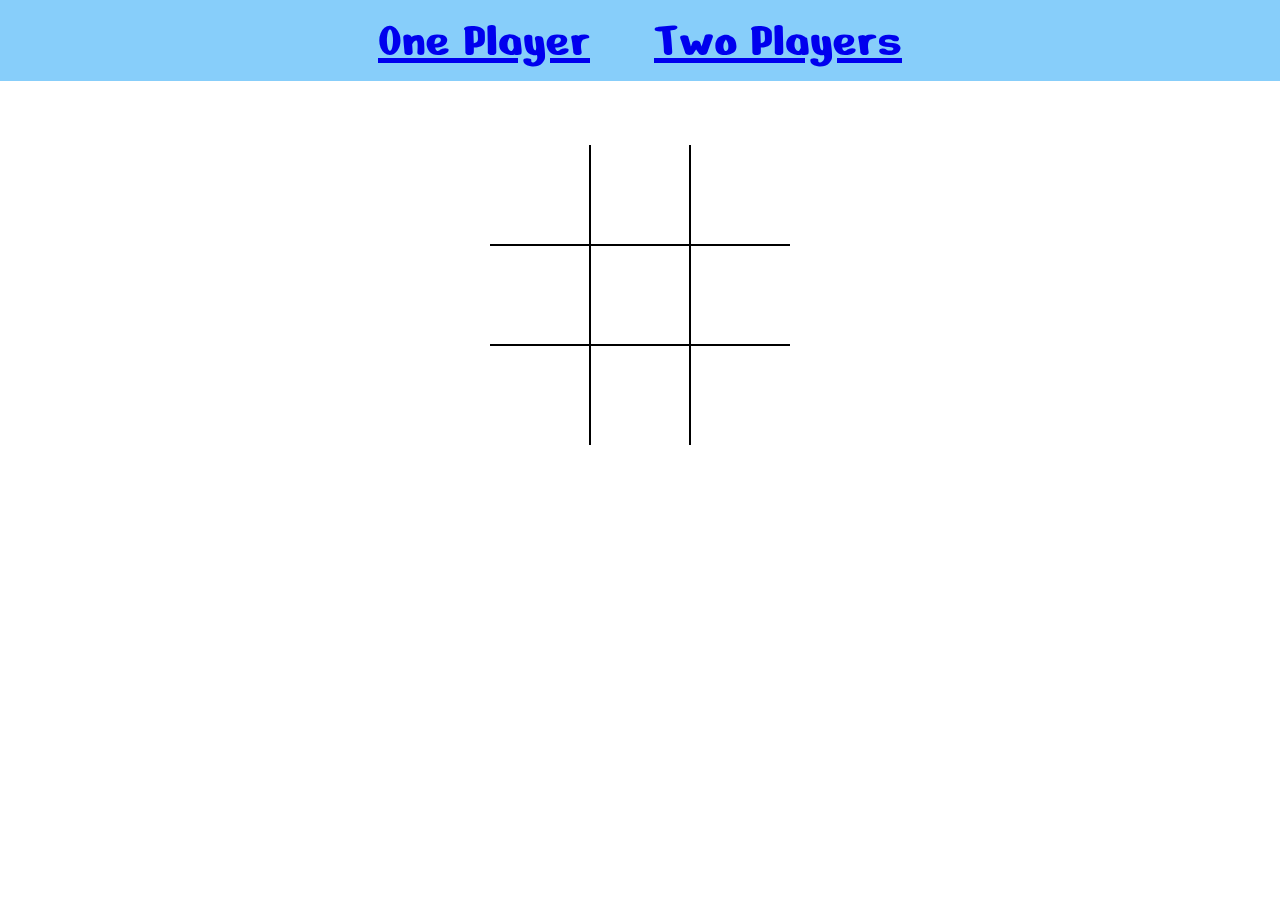
<file: index.html>
<!DOCTYPE html>
<html lang="en">
   <head>
      <meta charset="UTF-8" />
      <meta name="viewport" content="width=device-width, initial-scale=1.0" />
      <link rel="stylesheet" href="styles.css" />
      <title>Tic Tac Toe</title>
      <script src="script.js" defer></script>
   </head>
   <body>
      <div class="change_mode">
         <a href="one_player.html">One Player</a>
         <a href="index.html">Two Players</a>
      </div>
      <div class="board" id="board">
         <div class="cell" data-cell></div>
         <div class="cell" data-cell></div>
         <div class="cell" data-cell></div>
         <div class="cell" data-cell></div>
         <div class="cell" data-cell></div>
         <div class="cell" data-cell></div>
         <div class="cell" data-cell></div>
         <div class="cell" data-cell></div>
         <div class="cell" data-cell></div>
      </div>
      <div class="winning-message" id="winning-Message">
         <div data-winning-message-text></div>
         <button id="restartButton">Restart</button>
      </div>
   </body>
</html>
</file>
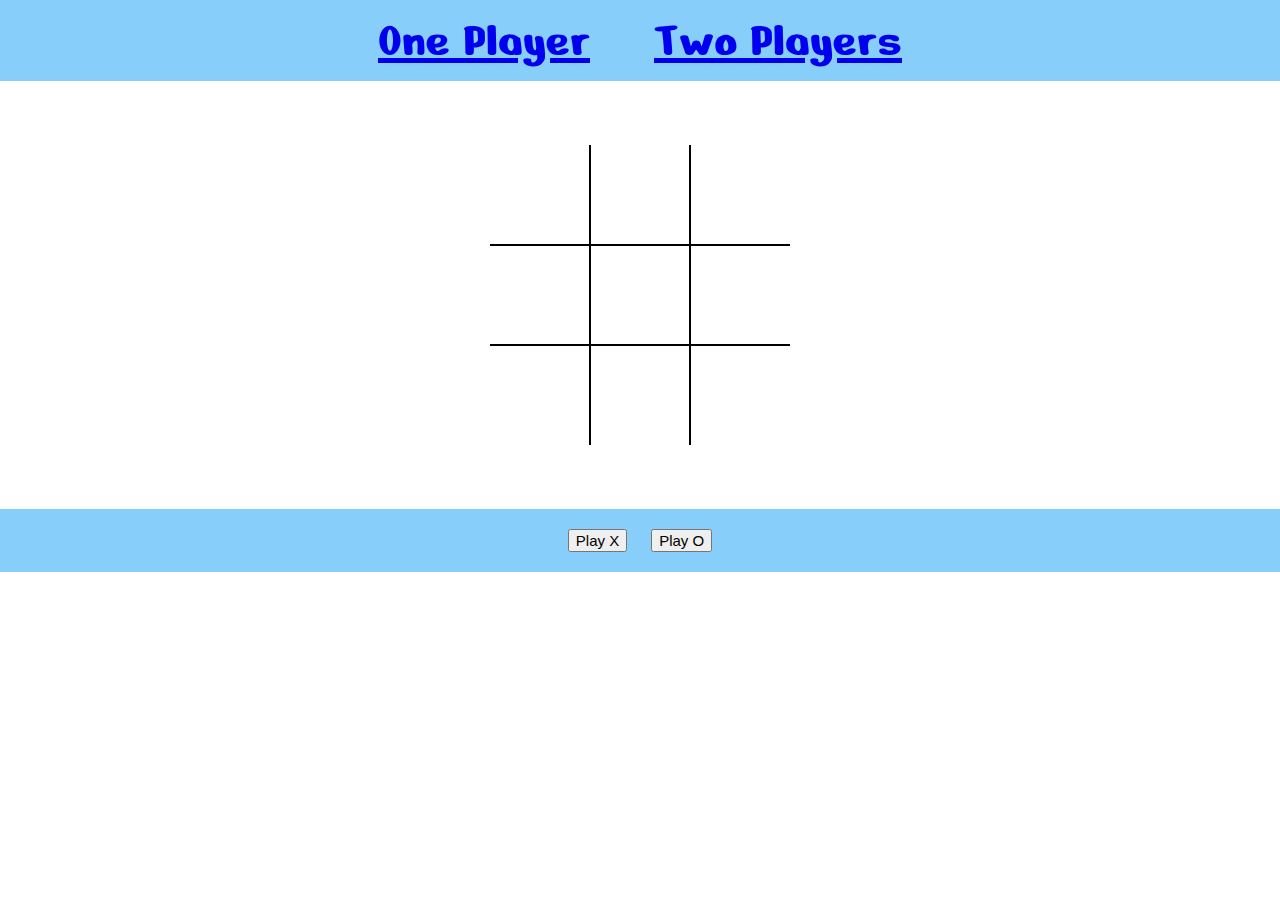
<file: one_player.html>
<!DOCTYPE html>
<html lang="en">
   <head>
      <meta charset="UTF-8" />
      <meta name="viewport" content="width=device-width, initial-scale=1.0" />
      <link rel="stylesheet" href="styles.css" />
      <title>Tic Tac Toe</title>
      <script src="script_one_player.js" defer></script>
   </head>
   <body>
      <div class="change_mode">
         <a href="one_player.html">One Player</a>
         <a href="index.html">Two Players</a>
      </div>
      <div class="board" id="board">
         <div class="cell" data-cell></div>
         <div class="cell" data-cell></div>
         <div class="cell" data-cell></div>
         <div class="cell" data-cell></div>
         <div class="cell" data-cell></div>
         <div class="cell" data-cell></div>
         <div class="cell" data-cell></div>
         <div class="cell" data-cell></div>
         <div class="cell" data-cell></div>
      </div>
      <div class="change_mode">
         <button id="Play_x">Play X</button>
         <button id="Play_o">Play O</button>
      </div>
      <div class="winning-message" id="winning-Message">
         <div data-winning-message-text></div>
         <button id="restartButton">Restart</button>
      </div>
   </body>
</html>
</file>
<file: styles.css>
@import url("https://fonts.googleapis.com/css2?family=Nerko+One&display=swap");
*,
*::after,
*::before {
   box-sizing: border-box;
}
body {
   margin: 0;
}
:root {
   --cell-size: 100px;
   --mark-size: calc(var(--cell-size) * 0.9);
}
.board {
   position: relative;
   width: 100vw;
   padding-top: 5vw;
   padding-bottom: 5vw;
   display: grid;
   justify-content: center;
   align-content: center;
   justify-items: center;
   align-items: center;
   grid-template-columns: repeat(3, auto);
}

.cell {
   width: var(--cell-size);
   height: var(--cell-size);
   border: 1px solid black;
   display: flex;
   justify-content: center;
   align-items: center;
   position: relative;
   cursor: pointer;
}

.cell:first-child,
.cell:nth-child(2),
.cell:nth-child(3) {
   border-top: none;
}

.cell:nth-child(3n + 1) {
   border-left: none;
}

.cell:nth-child(3n + 3) {
   border-right: none;
}

.cell:last-child,
.cell:nth-child(7),
.cell:nth-child(8) {
   border-bottom: none;
}

.cell.x,
.cell.circle {
   cursor: not-allowed;
}

.board.x .cell:not(.x):not(.circle):hover::before,
.board.x .cell:not(.x):not(.circle):hover::after {
   background-color: lightgray !important;
}
.cell.x::before,
.cell.x::after,
.board.x .cell:not(.x):not(.circle):hover::before,
.board.x .cell:not(.x):not(.circle):hover::after {
   content: "";
   position: absolute;
   width: calc(var(--mark-size) * 0.15);
   height: var(--mark-size);
   background-color: black;
}

.cell.x::before,
.board.x .cell:not(.x):not(.circle):hover::before {
   transform: rotate(45deg);
}
.cell.x::after,
.board.x .cell:not(.x):not(.circle):hover::after {
   transform: rotate(-45deg);
}

.board.circle .cell:not(.x):not(.circle):hover::before {
   background-color: lightgray !important;
}
.cell.circle::before,
.cell.circle::after,
.board.circle .cell:not(.x):not(.circle):hover::before,
.board.circle .cell:not(.x):not(.circle):hover::after {
   content: "";
   position: absolute;
   border-radius: 50%;
   background-color: black;
}

.cell.circle::before,
.board.circle .cell:not(.x):not(.circle):hover::before {
   width: var(--mark-size);
   height: var(--mark-size);
}

.cell.circle::after,
.board.circle .cell:not(.x):not(.circle):hover::after {
   width: calc(var(--mark-size) * 0.7);
   height: calc(var(--mark-size) * 0.7);
   background-color: white;
}

.winning-message {
   display: none;
   position: fixed;
   left: 0;
   right: 0;
   top: 0;
   bottom: 0;
   background-color: rgba(0, 0, 0, 0.85);
   justify-content: center;
   align-items: center;
   color: white;
   font-size: 5rem;
   flex-direction: column;
}

.winning-message button {
   font-size: 3rem;
   background-color: white;
   border: 1px solid black;
   padding: 0.25em 0.5em;
   cursor: pointer;
}

.winning-message button:hover {
   background-color: black;
   border-color: white;
   color: white;
}

.winning-message.show {
   display: flex;
}

.change_mode {
   position: relative;
   justify-content: center;
   justify-items: center;
   align-content: center;
   align-items: center;
   text-align: center;
   cursor: pointer;
   padding: 10px;
   background-color: lightskyblue;
}

.change_mode a {
   border: black, 1px;
   font-family: "Nerko One", cursive;
   font-size: 50px;
   margin: 30px;
}
.change_mode button {
   margin: 10px;
   font-size: 15px;
}
</file>
